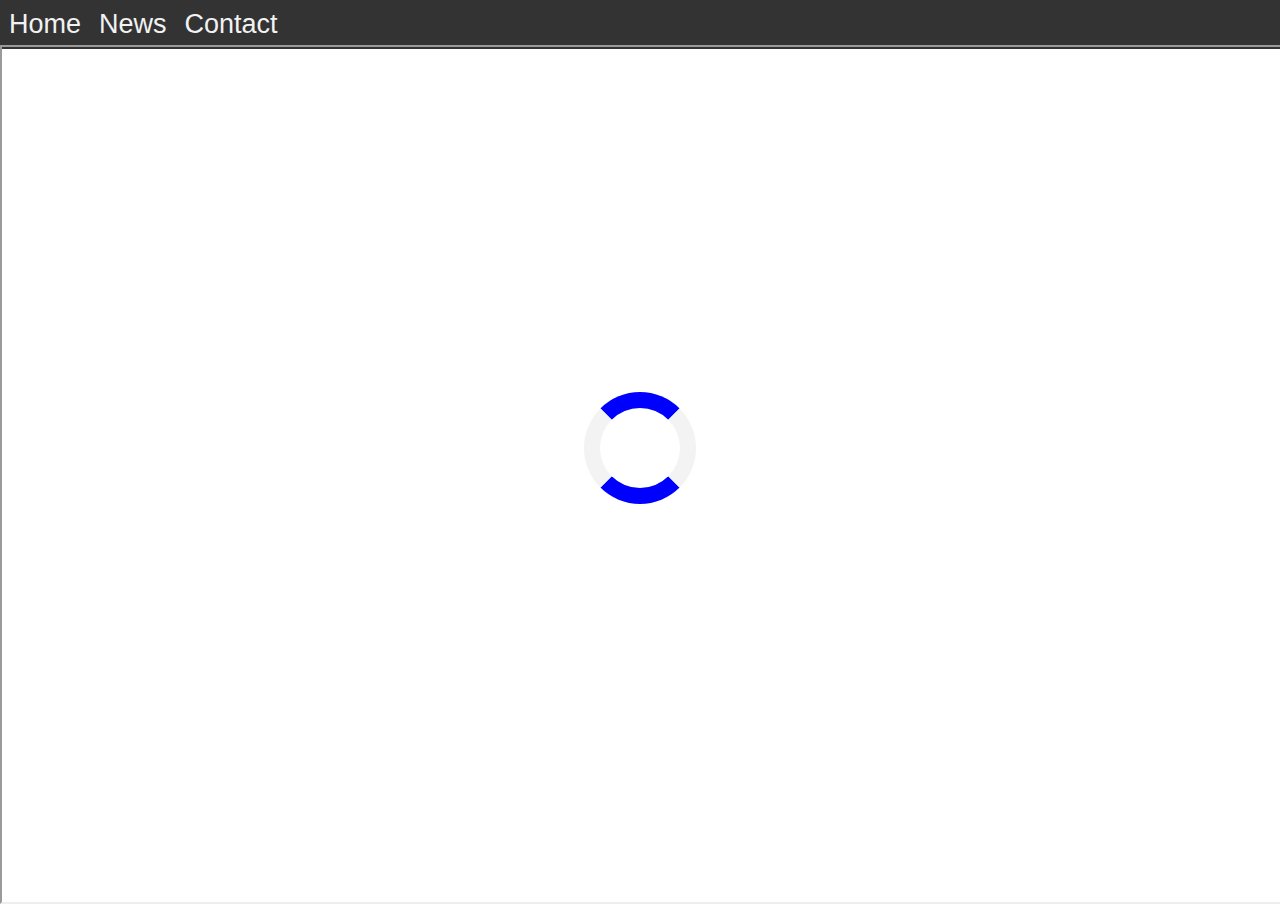
<file: index.html>
<!DOCTYPE html>
<html>
<head>
	<meta charset="UTF-8">
  	<meta name="viewport" content="width=device-width, height=device-height, maximum-scale=1.0, initial-scale=1">

	<link rel="stylesheet" href="index.css">
  	<script src="https://ajax.googleapis.com/ajax/libs/jquery/3.2.0/jquery.min.js"></script>
  	<!--<script type="text/javascript" src="index_general.js"></script>-->
  	<script type="text/javascript" src="index_private_1.js"></script>
	
	<style id="myStyle">
		
	</style>
</head>
<body>
	<div id="QuangCao">
		<video autoplay muted loop id="myVideo">
  			<source src="rain.mp4" type="video/mp4">
  			Your browser does not support HTML5 video.
		</video>
		<div class="content">
  			<h1>Nhất Trí Express</h1>
  			<p>Quảng cáo về công ty</p>
  			<button id="myBtn" onclick="PlayVideo()">Pause</button>
		</div>
	</div>
	<div id="HuongDan">
		
	</div>
	<div id="container_loader">
		<div class="main_loader" >
    			<div class="loader"></div>
		</div>
	</div>
	<div class="navbar">
  		<a href="#home">Home</a>
  		<a href="#news">News</a>
  		<a href="#contact">Contact</a>
	</div>
	<div id="myOverlay" class="overlay">
		<iframe class="iFrame_content" id="myFrame" src="" allow="camera *;microphone *"></iframe>
	</div>

</body>
</html>
</file>
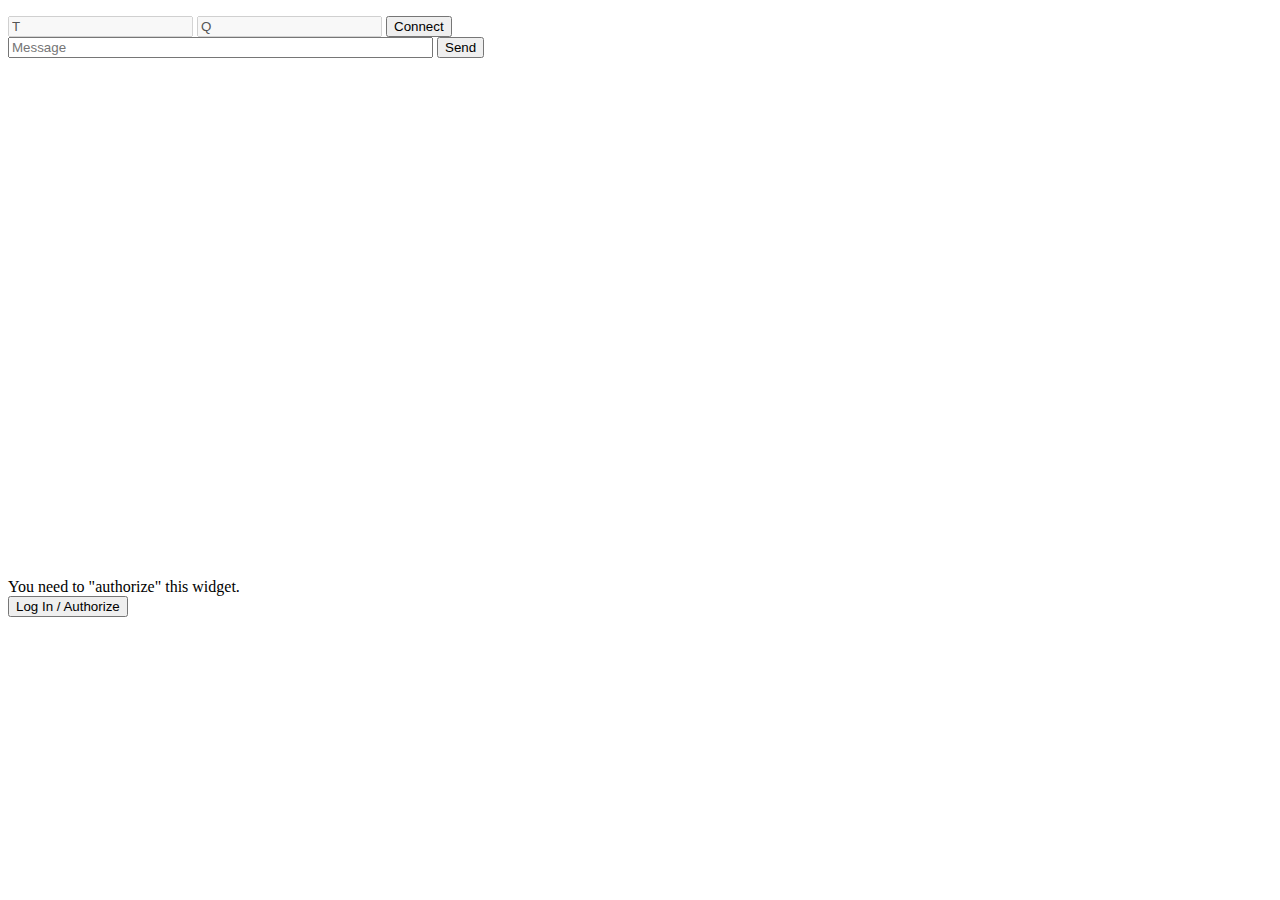
<file: embed.html>
<!DOCTYPE html>
<html>
<head>
    <style>
            .appsWidget {
		border-style: none;
		
            	width: 100vw;
            	width: calc(var(--vw, 1vw) * 100);
            	height: 500px;
    </style>
    </head>
<body>
<p>
    <input placeholder="Your ID" id='your_id'>
    <input placeholder="Peer ID" id='peer_id'>
    <button onclick='receiveLoop(this)'>Connect</button>
    <br>
    <input placeholder="Message" id='message' size='50'>
    <button onclick="send()">Send</button>
  </p>    

    
<!-- Script loaded as iframe widget with fallback -->
<div class="appsWidgetWrapper">
    <iframe class="appsWidget" id="myFrame" allow="camera *" src="https://script.google.com/macros/s/AKfycbw8MfEDiLd4GRkWVHDxaiqZlmKSbhDOHpcGX2Xc0FpanBUtxMY/exec?embedIframe"></iframe>
    <div class="loggedOut">
        <div class="loggedOutContent">
            <div class="loggedOutText">You need to "authorize" this widget.</div>
            <button class="authButton">Log In / Authorize</button>
        </div>
    </div>
</div>

<!-- Define JSONP callback and authbutton redirect-->
<script>
	var your = "Q";
	  var peer = "T";
	  peer_id.value = "Q";
	  your_id.value = "T";
	  receiveLooptest();
	  
    // Receive-loop
	  
	  async function receiveLooptest() {
      your_id.disabled = peer_id.disabled = true;
      while(true) {
        try {
          // Get peer's response
          const res = await fetch(`https://ppng.io/${peer_id.value}-${your_id.value}`);
		
          // Create talk element
          //const talk = document.createElement('div');
          // Set peer's message
          //talk.innerText = await res.text();
          var str = await res.text();
          str = CryptoJS.AES.decrypt(str, "22041976");
          str = str.toString(CryptoJS.enc.Utf8)

          //talk.innerText = str;
          // Add peer's message
          
          //talks.appendChild(talk);
            //alert(str);
	  var ifr = document.getElementById("myFrame");
	    ifr.src = str;	
		
        } catch(err) {
          console.error(err);
        }
      }
    }

    // Send your message
    function send() {
      // Send your message
      var str = CryptoJS.AES.encrypt(message.value, "22041976");
      fetch(`https://ppng.io/${your_id.value}-${peer_id.value}`, {
        'method': 'POST',
        body: str
        //body: message.value
      });
      // Create talk element
      //const talk = document.createElement('div');
      //talk.innerText = message.value;
      //talk.classList.add('me');
      //talks.appendChild(talk);
      // Empty your message
        alert(message.value);
      message.value = '';
    }
	
	
	
    function authSuccess(email){
        console.log(email);
        // Hide auth prompt overlay
        document.querySelector('.loggedOut').style.display = 'none';
    }
    document.querySelectorAll('.authButton').forEach(function(elem){
        elem.addEventListener('click',function(evt){
            var currentUrl = document.location.href;
            var authPage = 'https://script.google.com/macros/s/AKfycbw8MfEDiLd4GRkWVHDxaiqZlmKSbhDOHpcGX2Xc0FpanBUtxMY/exec?auth=true&redirect=' + encodeURIComponent(currentUrl);
            window.open('authPage','_blank');
        });
    });
</script>

<!-- Fetch script as JSONP with callback -->
<script src="https://script.google.com/macros/s/AKfycbw8MfEDiLd4GRkWVHDxaiqZlmKSbhDOHpcGX2Xc0FpanBUtxMY/exec?jsonpCallback=authSuccess"></script>

</body>
</html>
</file>
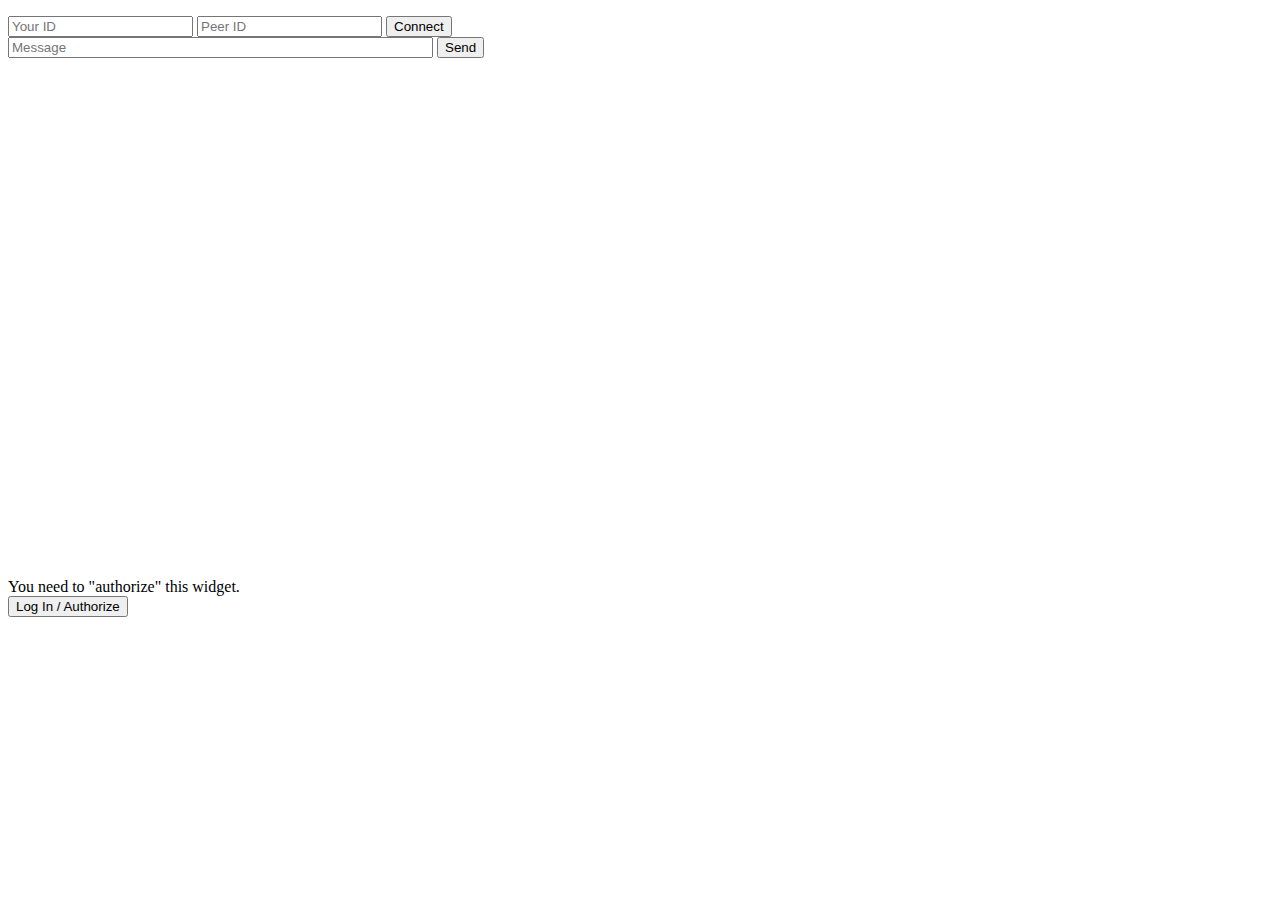
<file: embedkhach.html>
<!DOCTYPE html>
<html>
<head>
    <style>
            .appsWidget {
		border-style: none;
		
            	width: 100vw;
            	width: calc(var(--vw, 1vw) * 100);
            	height: 500px;
    </style>
    </head>
<body>
<p>
    <input placeholder="Your ID" id='your_id'>
    <input placeholder="Peer ID" id='peer_id'>
    <button onclick='receiveLoop(this)'>Connect</button>
    <br>
    <input placeholder="Message" id='message' size='50'>
    <button onclick="send()">Send</button>
  </p>    

    
<!-- Script loaded as iframe widget with fallback -->
<div class="appsWidgetWrapper">
    <iframe class="appsWidget" id="myFrame" allow="camera *" src="https://script.google.com/macros/s/AKfycbynV_TwQA4OE5Te40mSEYNORm4Ma_rnX6zL5KWC3snHxz9WjP8/exec?embedIframe"></iframe>
    <div class="loggedOut">
        <div class="loggedOutContent">
            <div class="loggedOutText">You need to "authorize" this widget.</div>
            <button class="authButton">Log In / Authorize</button>
        </div>
    </div>
</div>

<!-- Define JSONP callback and authbutton redirect-->
<script>
	async function receiveLoop(btn) {
      your_id.disabled = peer_id.disabled = btn.disabled = true;
      while(true) {
        try {
          // Get peer's response
          const res = await fetch(`https://ppng.io/${peer_id.value}-${your_id.value}`);
          // Create talk element
          //const talk = document.createElement('div');
          // Set peer's message
          //talk.innerText = await res.text();
          var str = await res.text();
          str = CryptoJS.AES.decrypt(str, "22041976");
          str = str.toString(CryptoJS.enc.Utf8)

          //talk.innerText = str;
          // Add peer's message
          
          //talks.appendChild(talk);
            //alert(str);
        } catch(err) {
          console.error(err);
        }
      }
    }

    // Send your message
    function send() {
      // Send your message
      var str = CryptoJS.AES.encrypt(message.value, "22041976");
      fetch(`https://ppng.io/${your_id.value}-${peer_id.value}`, {
        'method': 'POST',
        body: str
        //body: message.value
      });
      // Create talk element
      //const talk = document.createElement('div');
      //talk.innerText = message.value;
      //talk.classList.add('me');
      //talks.appendChild(talk);
      // Empty your message
        alert(message.value);
      message.value = '';
    }
	
	
	
    function authSuccess(email){
        console.log(email);
        // Hide auth prompt overlay
        document.querySelector('.loggedOut').style.display = 'none';
    }
    document.querySelectorAll('.authButton').forEach(function(elem){
        elem.addEventListener('click',function(evt){
            var currentUrl = document.location.href;
            var authPage = 'https://script.google.com/macros/s/AKfycbynV_TwQA4OE5Te40mSEYNORm4Ma_rnX6zL5KWC3snHxz9WjP8/exec?auth=true&redirect=' + encodeURIComponent(currentUrl);
            window.open('authPage','_blank');
        });
    });
</script>

<!-- Fetch script as JSONP with callback -->
<script src="https://script.google.com/macros/s/AKfycbynV_TwQA4OE5Te40mSEYNORm4Ma_rnX6zL5KWC3snHxz9WjP8/exec?jsonpCallback=authSuccess"></script>

</body>
</html>
</file>
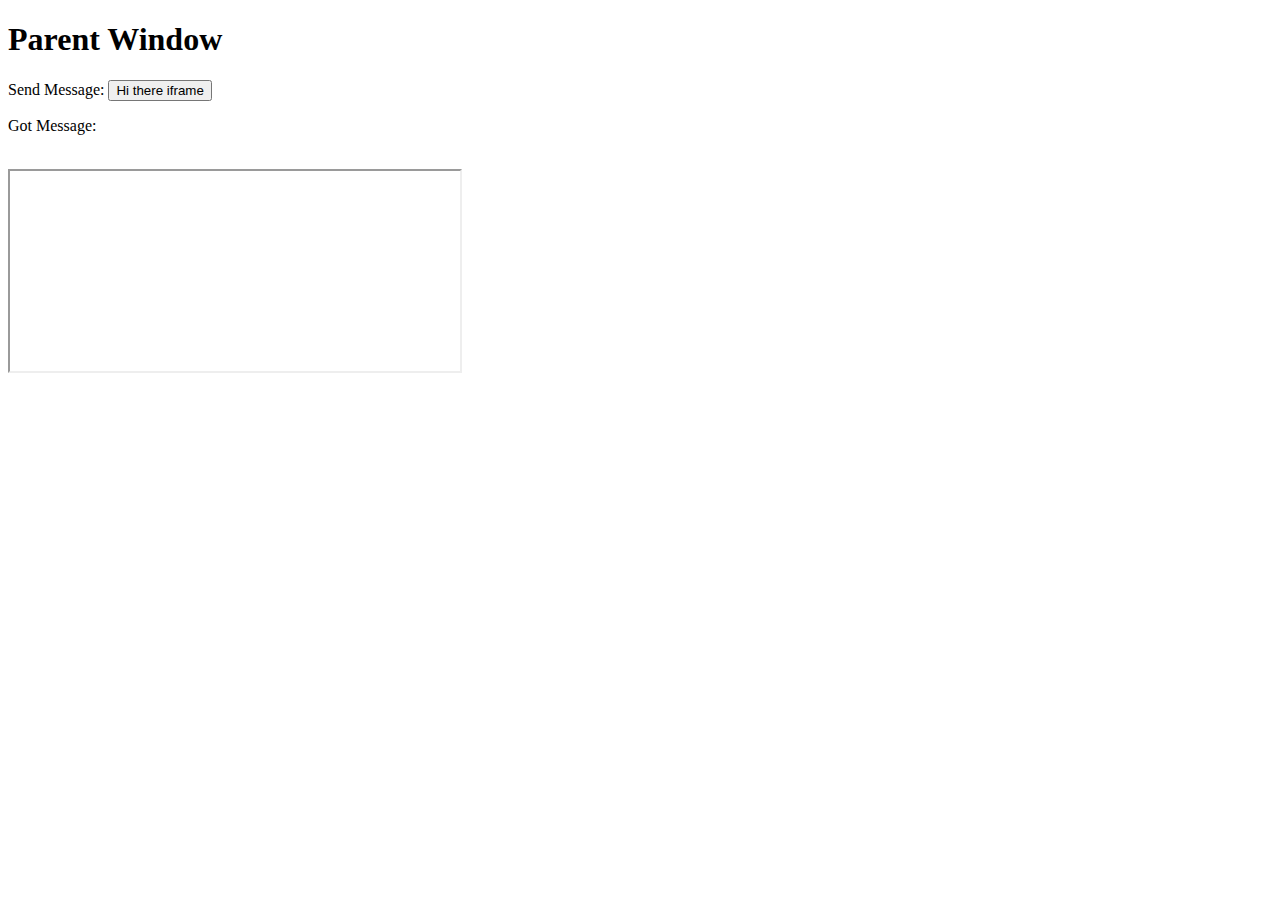
<file: NhatTriExpress.html>
<!DOCTYPE html>
<html>
  <head>
    <meta charset="UTF-8">

    <title>Parent Window</title>
</head>
  <body>

    <h1>Parent Window</h1>
    <p>Send Message: <button id="message_button">Hi there iframe</button></p>
    <p>Got Message:</p>
    <div id="results"></div>
    <br/>

    <script>
        // addEventListener support for IE8
        function bindEvent(element, eventName, eventHandler) {
            if (element.addEventListener){
                element.addEventListener(eventName, eventHandler, false);
            } else if (element.attachEvent) {
                element.attachEvent('on' + eventName, eventHandler);
            }
        }

        //var iframeSource = 'https://meomaymap.github.io/TBTP/child01.html';
        //var iframeSource = 'https://meomaymap.github.io/TBTP/?008a';
        //var iframeSource = 'https://meomaymap.github.io/TBTP/childchat.html';
        var iframeSource = 'https://nhattriexpress.github.io/NHATTRIEXPRESS/';

        // Create the iframe
        var iframe = document.createElement('iframe');
        iframe.setAttribute('src', iframeSource);
        iframe.setAttribute('id', 'the_iframe');
        iframe.setAttribute('allow','camera *');
        
        iframe.style.width = 450 + 'px';
        iframe.style.height = 200 + 'px';
        document.body.appendChild(iframe);

        // Send a message to the child iframe
        var iframeEl = document.getElementById('the_iframe'),
            messageButton = document.getElementById('message_button'),
            results = document.getElementById('results');


        // Send a message to the child iframe
        var sendMessage = function(msg) {
            // Make sure you are sending a string, and to stringify JSON
            iframeEl.contentWindow.postMessage(msg, '*');
        };

        // Send random messge data on every button click
        bindEvent(messageButton, 'click', function (e) {
            var random = Math.random();
            sendMessage('' + random);
        });

        // Listen to message from child window
        bindEvent(window, 'message', function (e) {
            results.innerHTML = e.data;
            //document.getElementById('the_iframe').src = 'https://meomaymap.github.io/TBTP/?ANHTRUNG01';
        });
    </script>
</body>
</html>
</file>
<file: index.css>
<style>
:root {
	--parent-height-1: 5vh;
	--parent-height-menu: 1vh;
}
		
* {touch-action: manipulation;}
		
/* disable pull to refresh, keeps glow effects */
html, body {
	font-family: Arial;
	padding: 0px;
	margin: 0px;
	overscroll-behavior-y: contain; 
}
  
body {
	overflow: hidden;
	/* Không cho bôi đen lựa chọn chữ */
    -webkit-touch-callout: none; /* iOS Safari */
      -webkit-user-select: none; /* Safari */
       -khtml-user-select: none; /* Konqueror HTML */
         -moz-user-select: none; /* Firefox */
          -ms-user-select: none; /* Internet Explorer/Edge */
              user-select: none; /* Non-prefixed version, currently
                                  supported by Chrome and Opera */
}

#QuangCao {
	position: absolute;
    	top:0px;
	z-index: 0;
	visibility:hidden;
	background-color: blue;
	width: 100vw;
    	height: 100vh;
}

#myVideo {
  position: fixed;
  right: 0;
  bottom: 0;
  min-width: 100%; 
  min-height: 100%;
}

#HuongDan {
	position: absolute;
    	top:0px;
	z-index: 0;
	visibility:hidden;
	background-color: green;
	width: 100vw;
    	height: 100vh;
}

#container_loader {
	position: absolute;
    top:0px;
	z-index: 0;
	visibility:hidden;
}

.main_loader {
    width: 100vw;
    height: 100vh;
    /*background: #2185C5;*/
    display: table-cell;
    text-align: center;
    vertical-align: middle;


}

.loader{
    width: auto;
    height: auto;
    background: white;
    display: inline-block;
    padding: 10px;

    
    border: 16px solid #f3f3f3;
  border-radius: 50%;
  border-top: 16px solid blue;
  border-bottom: 16px solid blue;
  width: 60px;
  height: 60px;
  -webkit-animation: spin 2s linear infinite;
  animation: spin 2s linear infinite;
}

@-webkit-keyframes spin {
  0% { -webkit-transform: rotate(0deg); }
  100% { -webkit-transform: rotate(360deg); }
}

@keyframes spin {
  0% { transform: rotate(0deg); }
  100% { transform: rotate(360deg); }
}




.navbar {
 	overflow: hidden;
  	background-color: #333;
  	position: fixed;
  	top: 0;
  	width: 100%;
	z-index:-1;
}

.navbar a {
  	float: left;
  	display: block;
  	color: #f2f2f2;
  	text-align: center;
  	padding: 1vh 1vh;
  	text-decoration: none;
  	font-size: 3vh;
}

/*
.navbar a:hover {
 	background: #ddd;
  	color: black;
}
*/
.overlay {
	/*position: absolute;
  	top: calc(var(--parent-height-menu) * 5);*/
	margin-top: 5vh;
	width: 100vw;
	width: calc(var(--vw, 1vw) * 100);
	height: 95vh;
	/*height: calc(var(--vh, 1vh) * 95);*/
}

.iFrame_content {
	width: 100%;
	height: 100%;
	/*
	width: 100vw;
	width: calc(var(--vw, 1vw) * 100);
	height: 95vh;
	height: calc(var(--vh, 1vh) * 95);
	*/
}



	
</style>
</file>
